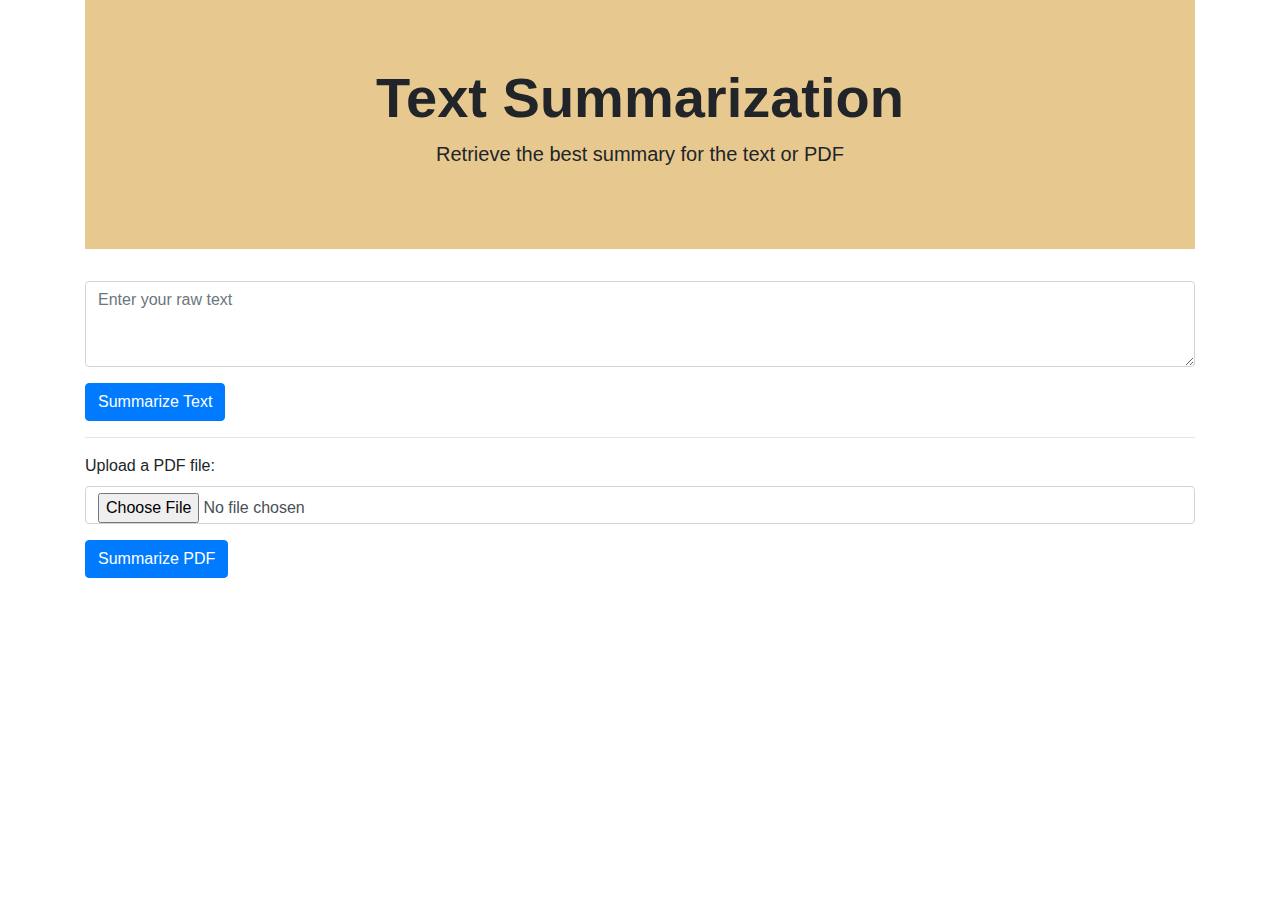
<file: templates/index.html>
<!DOCTYPE html>
<html lang="en">
<head>
    <meta charset="UTF-8">
    <meta name="viewport" content="width=device-width, initial-scale=1.0">
    <title>Home</title>
    <link rel="stylesheet" href="https://cdn.jsdelivr.net/npm/bootstrap@4.4.1/dist/css/bootstrap.min.css"
          integrity="sha384-Vkoo8x4CGsO3+Hhxv8T/Q5PaXtkKtu6ug5TOeNV6gBiFeWPGFN9MuhOf23Q9Ifjh" crossorigin="anonymous">
    <link rel="stylesheet" href="/static/style.css">
</head>
<body>
<div class="container">
    <div class="jumbotron jumbotron-fluid">
        <div class="container">
            <h1 class="display-4 heading">Text Summarization</h1>
            <p class="lead">Retrieve the best summary for the text or PDF</p>
        </div>
    </div>

    <!-- Form for raw text summarization -->
    <form method="POST" action="/analyze" enctype="multipart/form-data">
        <div class="form-group">
            <textarea name="rawtext" class="form-control" rows="3" placeholder="Enter your raw text"></textarea>
        </div>
        
        <button class="btn btn-primary submitBtn" type="submit">Summarize Text</button>
    </form>

    <hr>

    <!-- Form for PDF summarization -->
    <form method="POST" action="/analyze-pdf" enctype="multipart/form-data">
        <div class="form-group">
            <label for="pdf">Upload a PDF file:</label>
            <input type="file" name="pdf" id="pdf" class="form-control">
        </div>
        
        <button class="btn btn-primary submitBtn" type="submit">Summarize PDF</button>
    </form>
</div>

<script src="https://code.jquery.com/jquery-3.4.1.slim.min.js"></script>
<script src="https://cdn.jsdelivr.net/npm/popper.js@1.16.0/dist/umd/popper.min.js"></script>
<script src="https://cdn.jsdelivr.net/npm/bootstrap@4.4.1/dist/js/bootstrap.min.js"></script>
</body>
</html>
</file>
<file: static/style.css>
.jumbotron {
    background-color: rgb(231, 200, 143);
}

.original_title{
    background-color: rgb(248, 183, 159);
    font-size: 20px;
    font-weight: bold ;
    padding: 2px;
    display: flex;
    justify-content: center;
}

.summary_title{
    background-color: rgb(207, 228, 176);
    font-size: 20px;
    font-weight: bold ;
    padding: 2px;
    display: flex;
    justify-content: center;
}


.srt{
    display: flex;
    flex-direction: row;
}

.originalTxt {
    background-color: transparent; /* Fond transparent */
    padding: 20px; /* Espacement interne */
    border: 2px solid black; /* Bordure noire de 2 pixels */
    border-radius: 5px; /* Coins arrondis (optionnel) */
    margin: 10px; /* Espacement autour du cadre */
}

.summaryTxt {
    background-color: transparent; /* Fond transparent */
    padding: 20px; /* Espacement interne */
    border: 2px solid black; /* Bordure noire de 2 pixels */
    border-radius: 5px; /* Coins arrondis (optionnel) */
    margin: 10px; /* Espacement autour du cadre */
}

.heading{
    font-weight: bold;
    display: flex;
    justify-content: center;
}


.lead{
    display: flex;
    justify-content: center;
}

.submit8tn{
  
    margin-top: 10px;

}
</file>
